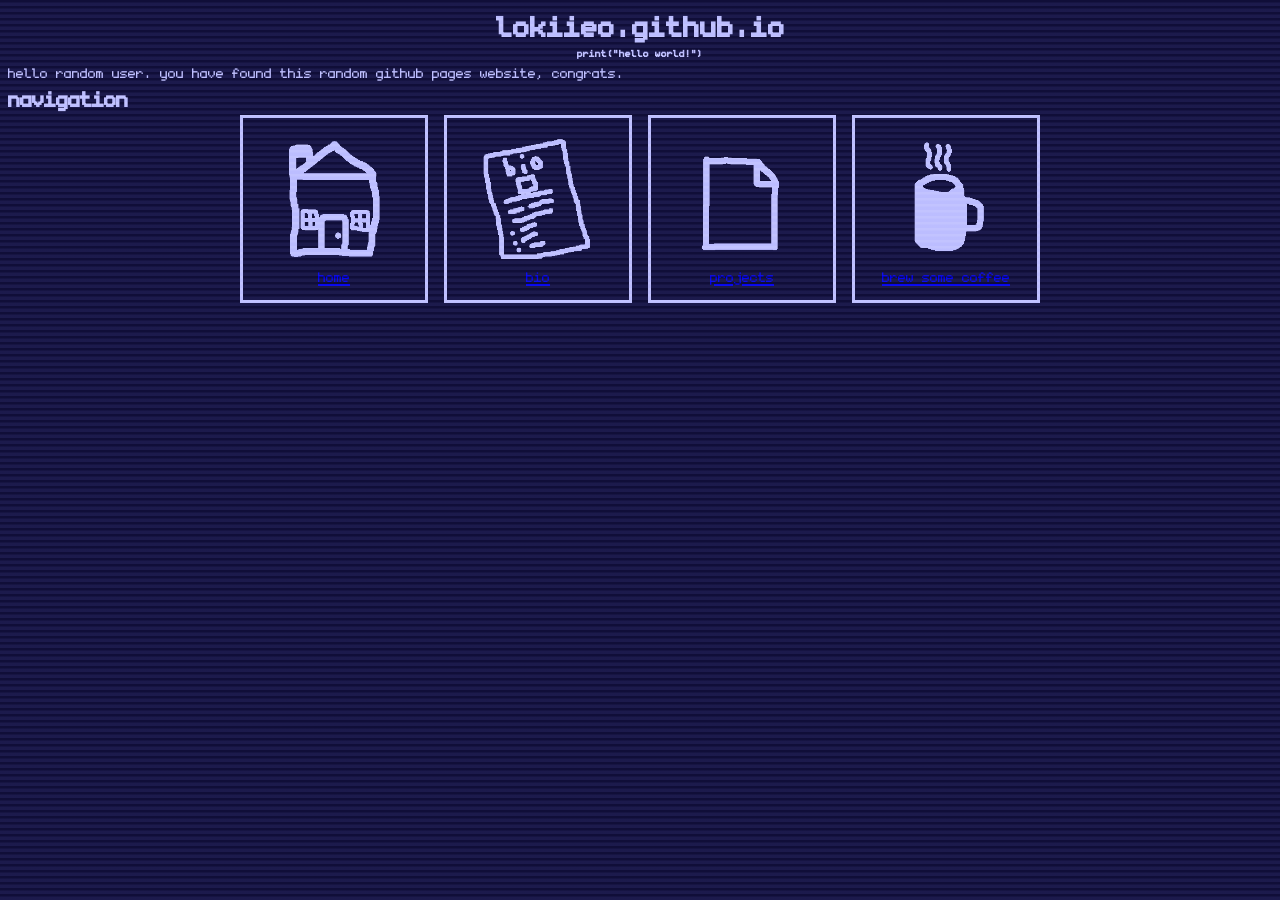
<file: index.html>
<!DOCTYPE html>
<html lang="en">
  <head>
    <meta charset="UTF-8">
    <title>lokiieo.github.io/home</title>
    <meta name="viewport" content="width=device-width, initial-scale=1.0">
    <link rel="icon" href="img/icon.png">
    <link rel="stylesheet" href="terminal.css">
  </head>
  <body>
    <h1 align="center">lokiieo.github.io</h1>
    <h6 align="center">print("hello world!")</h6>
    <p>hello random user. you have found this random github pages website, congrats.</p>
    <div id="nav"></div>
    <script src="nav.js"></script>
  </body>
</html>
</file>
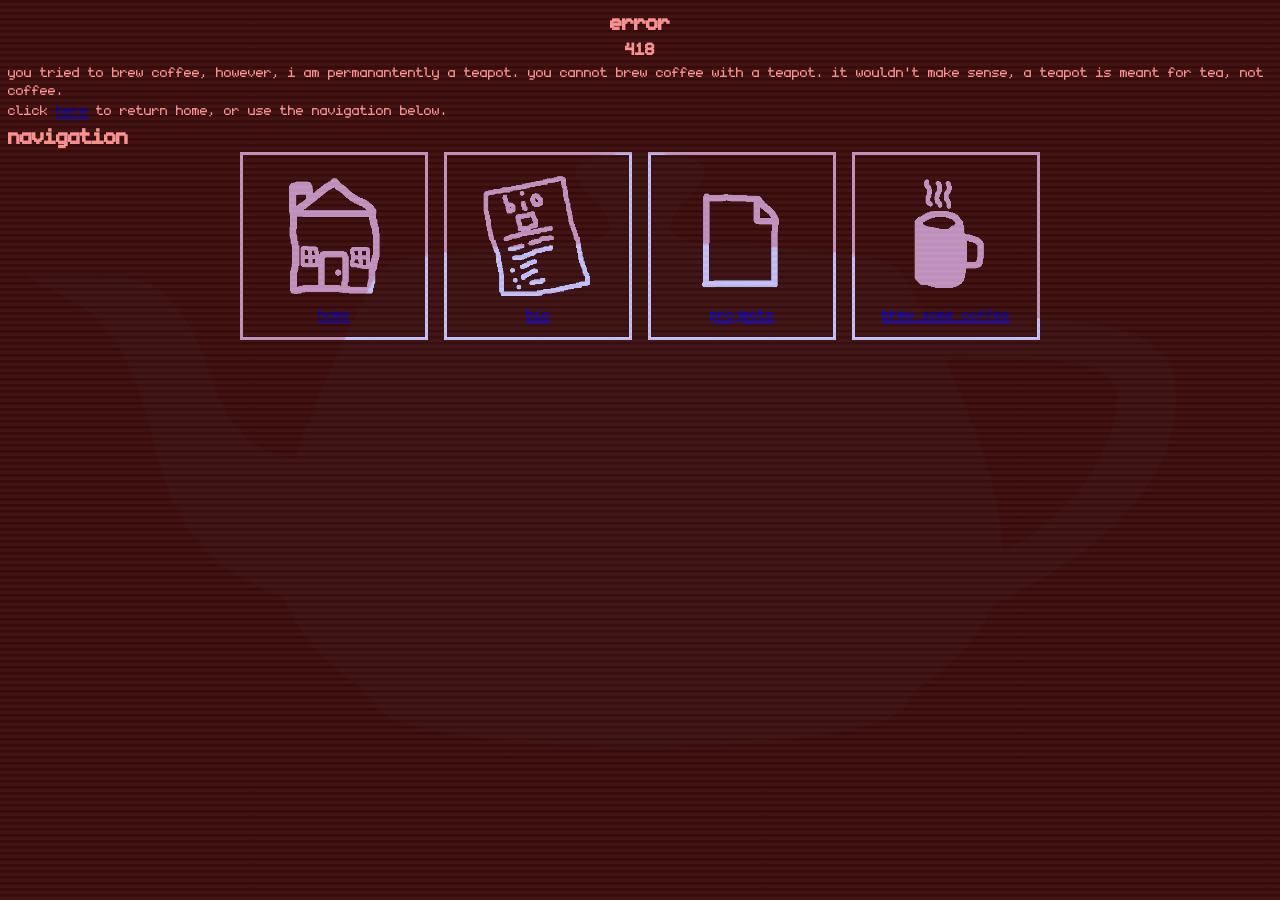
<file: 418.html>
<!DOCTYPE html>
<html lang="en">
<head>
  <meta charset="UTF-8">
  <title>i'm a teapot - lokiieo.github.io</title>
  <meta name="viewport" content="width=device-width, initial-scale=1.0">
  <link rel="icon" href="img/418icon.png">
  <link rel="stylesheet" href="terminal-418.css">
</head>
<body>
  <h2 align="center">error</h2>
  <h3 align="center">418</h3>
  <p>you tried to brew coffee, however, i am permanantently a teapot. you cannot brew coffee with a teapot. it wouldn't make sense, a teapot is meant for tea, not coffee.</p>
  <p>click <a href="index.html">here</a> to return home, or use the navigation below.</p>
  <div id="nav"></div>
  <script src="nav.js"></script>
</body>
</html>
</file>
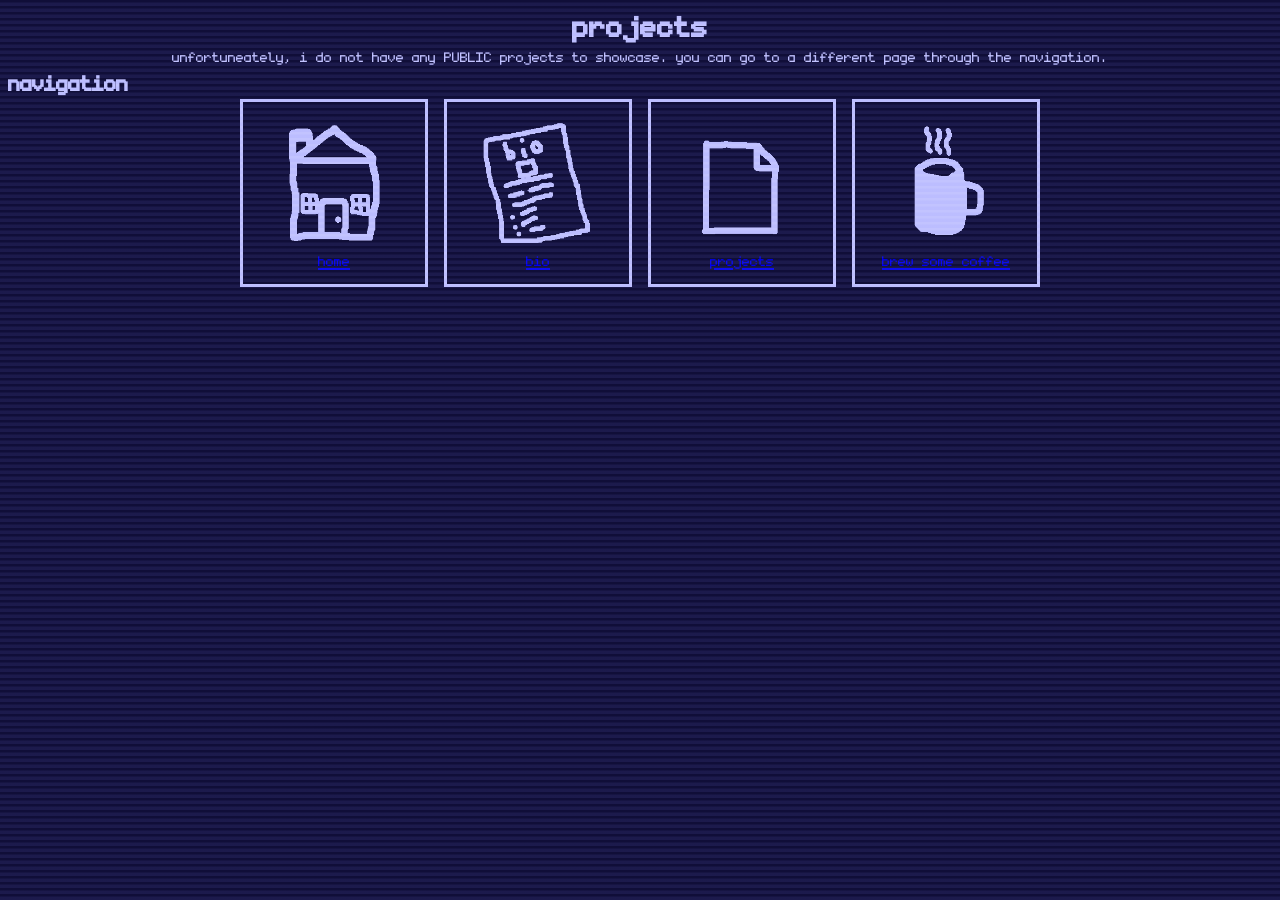
<file: projects.html>
<!DOCTYPE html>
<html lang="en">
  <head>
    <meta charset="UTF-8">
    <title>lokiieo.github.io/projects</title>
    <meta name="viewport" content="width=device-width, initial-scale=1.0">
    <link rel="icon" href="img/icon.png">
    <link rel="stylesheet" href="terminal.css">
  </head>
  <body>
    <h1 align="center">projects</h1>
    <p align="center">unfortuneately, i do not have any PUBLIC projects to showcase. you can go to a different page through the navigation.</p>
    <div id="nav"></div>
    <script src="nav.js"></script>
  </body>
</html>
</file>
<file: terminal.css>
@font-face {
  font-family: "monogram";
  src: url("terminal-font.ttf") format("truetype");
}

body {
  font-family: monogram, monospace;
  background-color: #100E38;
  color: #c2c3ff;
  font-size: 22px;
}
table, th, td {
  border-collapse: collapse;
  border: 1px solid #c2c3ff;
  width: 100%;
}

body::after {
  content: "";
  position: fixed;
  top: 0;
  left: 0;
  width: 100%;
  height: 100%;
  background: repeating-linear-gradient(
    to bottom,
    transparent 0px,
    transparent 2px,
    rgba(136, 139, 255, 0.1) 3px,
    rgba(136, 139, 255, 0.1) 6px
  );
  pointer-events: none;
  animation: scanMove 8s linear infinite;
  z-index: 999;
}

@keyframes scanMove {
  0%   { background-position: 0 0; }
  100% { background-position: 0 -40px; }
}

h1 {
  margin-top: 4px;
  margin-bottom: 4px;
}

h2 {
  margin-top: 4px;
  margin-bottom: 4px;
}

h3 {
  margin-top: 4px;
  margin-bottom: 4px;
}

h4 {
  margin-top: 4px;
  margin-bottom: 4px;
}

h5 {
  margin-top: 4px;
  margin-bottom: 4px;
}

h6 {
  margin-top: 4px;
  margin-bottom: 4px;
}

p {
  margin-top: 4px;
  margin-bottom: 4px;
}

.gallery {
  display: flex;
  flex-wrap: wrap;
  gap: 16px;
  justify-content: center;
}

.card {
  border: 3px solid #c2c3ff;
  padding: 16px;
  text-align: center;
  width: 150px;
  height: 150px;
  display: flex;
  align-items: center;
  justify-content: center;
  flex-direction: column;
}

.pfpcard {
  border: 3px solid #c2c3ff;
  text-align: center;
  width: 150px;
  height: 150px;
  display: flex;
  align-items: center;
  justify-content: center;
  flex-direction: column;
}
</file>
<file: terminal-418.css>
@font-face {
  font-family: "monogram";
  src: url("terminal-font.ttf") format("truetype");
}

body {
  font-family: monogram, monospace;
  background-color: #380e0e;
  color: #ffc2c2;
  font-size: 22px;
}

body::before {
  content: "";
  position: fixed;
  top: 0;
  left: 0;
  width: 100%;
  height: 100%;
  background-image: url("img/teapot.png");
  background-size: cover;
  background-position: center;
  opacity: 100;
  z-index: 0;
  pointer-events: none;
  background-color: #ffc2c2;
  mix-blend-mode: multiply;
}

table, th, td {
  border-collapse: collapse;
  border: 1px solid #ffc2c2;
  width: 100%;
}

body::after {
  content: "";
  position: fixed;
  top: 0;
  left: 0;
  width: 100%;
  height: 100%;
  background: repeating-linear-gradient(
    to bottom,
    transparent 0px,
    transparent 2px,
    rgba(153, 106, 106, 0.1) 3px,
    rgba(153, 106, 106, 0.1) 6px
  );
  pointer-events: none;
  animation: scanMove 8s linear infinite;
  z-index: 999;
}

@keyframes scanMove {
  0%   { background-position: 0 0; }
  100% { background-position: 0 -40px; }
}

h1 {
  margin-top: 2px;
  margin-bottom: 2px;
}

h2 {
  margin-top: 4px;
  margin-bottom: 4px;
}

h3 {
  margin-top: 4px;
  margin-bottom: 4px;
}

h4 {
  margin-top: 4px;
  margin-bottom: 4px;
}

h5 {
  margin-top: 4px;
  margin-bottom: 4px;
}

h6 {
  margin-top: 2px;
  margin-bottom: 2px;
}

p {
  margin-top: 2px;
  margin-bottom: 2px;
}

.gallery {
  display: flex;
  flex-wrap: wrap;
  gap: 16px;
  justify-content: center;
}

.card {
  border: 3px solid #c2c3ff;
  padding: 16px;
  text-align: center;
  width: 150px;
  height: 150px;
  display: flex;
  align-items: center;
  justify-content: center;
  flex-direction: column;
}
</file>
